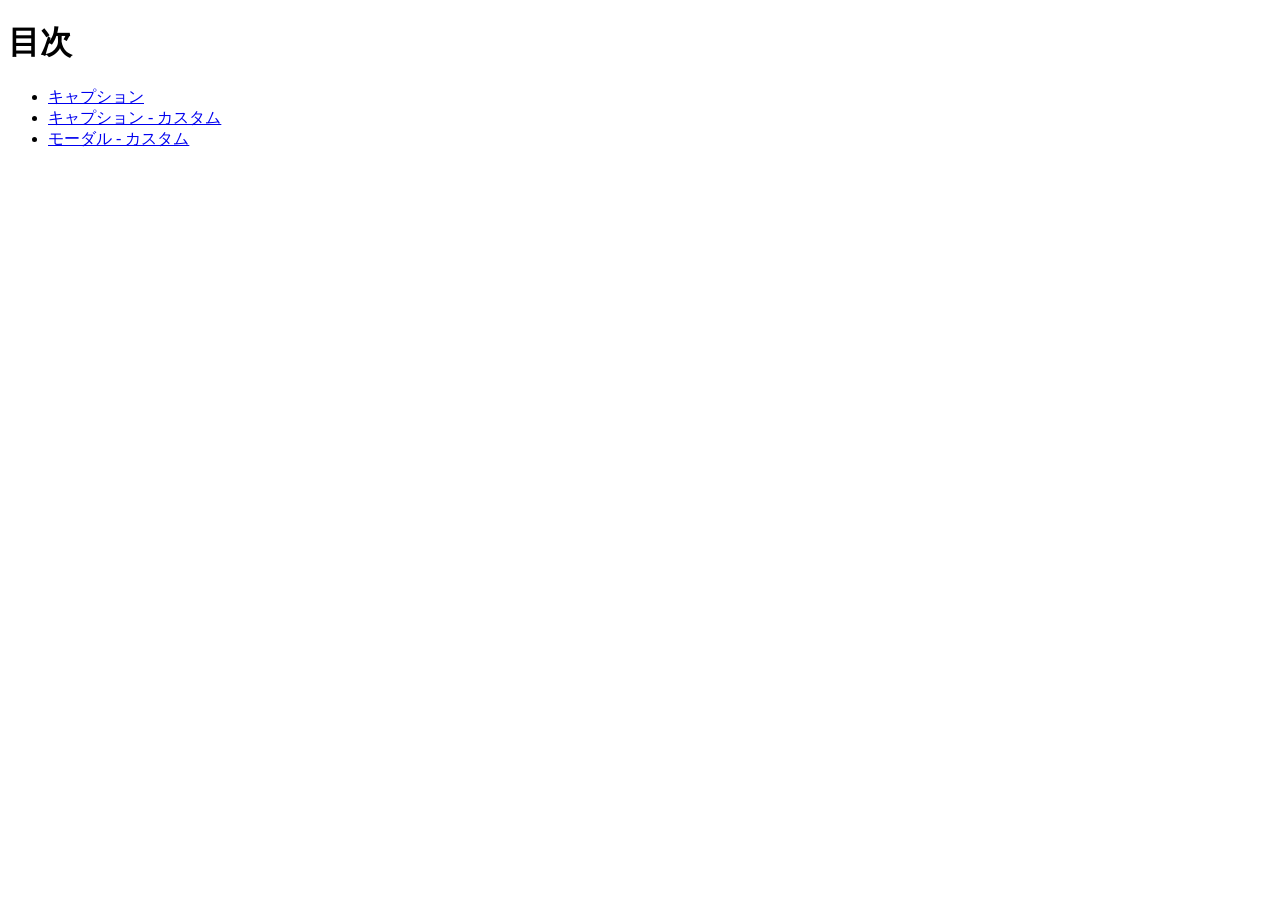
<file: index.html>
<!doctype html>
<html lang="ja">
  <head>
    <meta charset="utf-8">
    <title>20260716-js</title>
  </head>

  <body>
    <h1>目次</h1>
    <ul>
      <li><a href="caption/index.html">キャプション</a></li>
      <li><a href="caption-custom/index.html">キャプション - カスタム</a></li>
      <li><a href="freedom/index.html">モーダル - カスタム</a></li>
    </ul>
  </body>
</html>
</file>
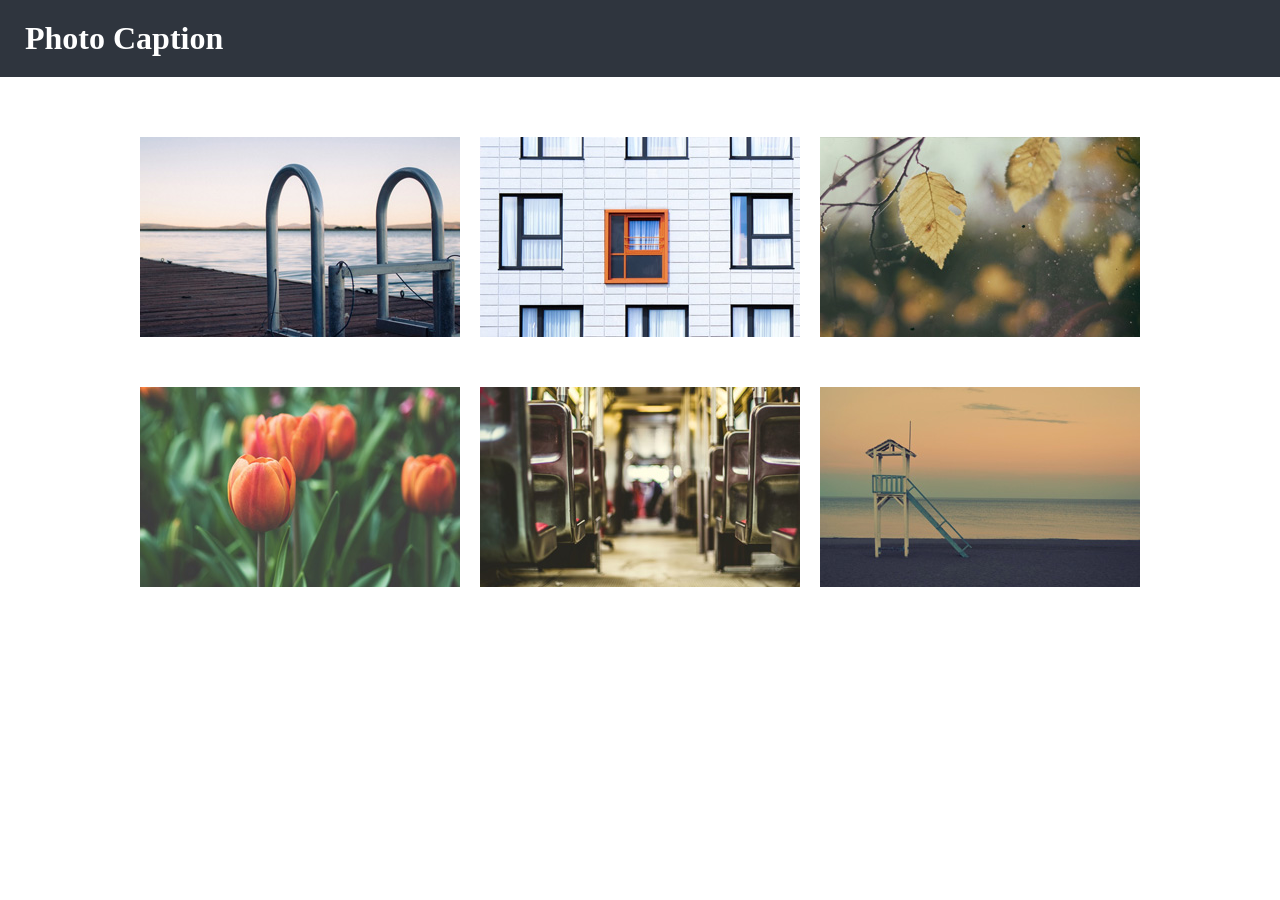
<file: caption-custom/index.html>
<!DOCTYPE html>
<html lang="ja">
<head>
    <meta charset="UTF-8">
    <title>キャプション</title>
    <link rel="stylesheet" href="style.css">
    <!-- jQuery本体 -->
<script src="https://code.jquery.com/jquery-3.7.1.min.js" integrity="sha256-/JqT3SQfawRcv/BIHPThkBvs0OEvtFFmqPF/lYI/Cxo=" crossorigin="anonymous"></script>
</head>
<body>
    <header>
        <h1>Photo Caption</h1>
    </header>

    <main>
        <ul>
            <li>
                <img src="img/img1.jpg" alt="photo1：Lorem ipsum dolor sit amet, consectetur adipiscing elit, sed do eiusmod tempor incididunt ut labore et dolore magna aliqua.">
            </li>
            
            <li>
                <img src="img/img2.jpg" alt="photo2：Lorem ipsum dolor sit amet, consectetur adipiscing elit, sed do eiusmod tempor incididunt ut labore et dolore magna aliqua.">
            </li>
            
            <li>
                <img src="img/img3.jpg" alt="photo3：Lorem ipsum dolor sit amet, consectetur adipiscing elit, sed do eiusmod tempor incididunt ut labore et dolore magna aliqua.">
            </li>

            <li>
                <img src="img/img4.jpg" alt="photo4：Lorem ipsum dolor sit amet, consectetur adipiscing elit, sed do eiusmod tempor incididunt ut labore et dolore magna aliqua.">
            </li>

            <li>
                <img src="img/img5.jpg" alt="photo5：Lorem ipsum dolor sit amet, consectetur adipiscing elit, sed do eiusmod tempor incididunt ut labore et dolore magna aliqua.">
            </li>
            
            <li>
                <img src="img/img6.jpg" alt="photo6：Lorem ipsum dolor sit amet, consectetur adipiscing elit, sed do eiusmod tempor incididunt ut labore et dolore magna aliqua.">
            </li>
        </ul>
    </main>

    <script src="script.js"></script>

</body>
</html>
</file>
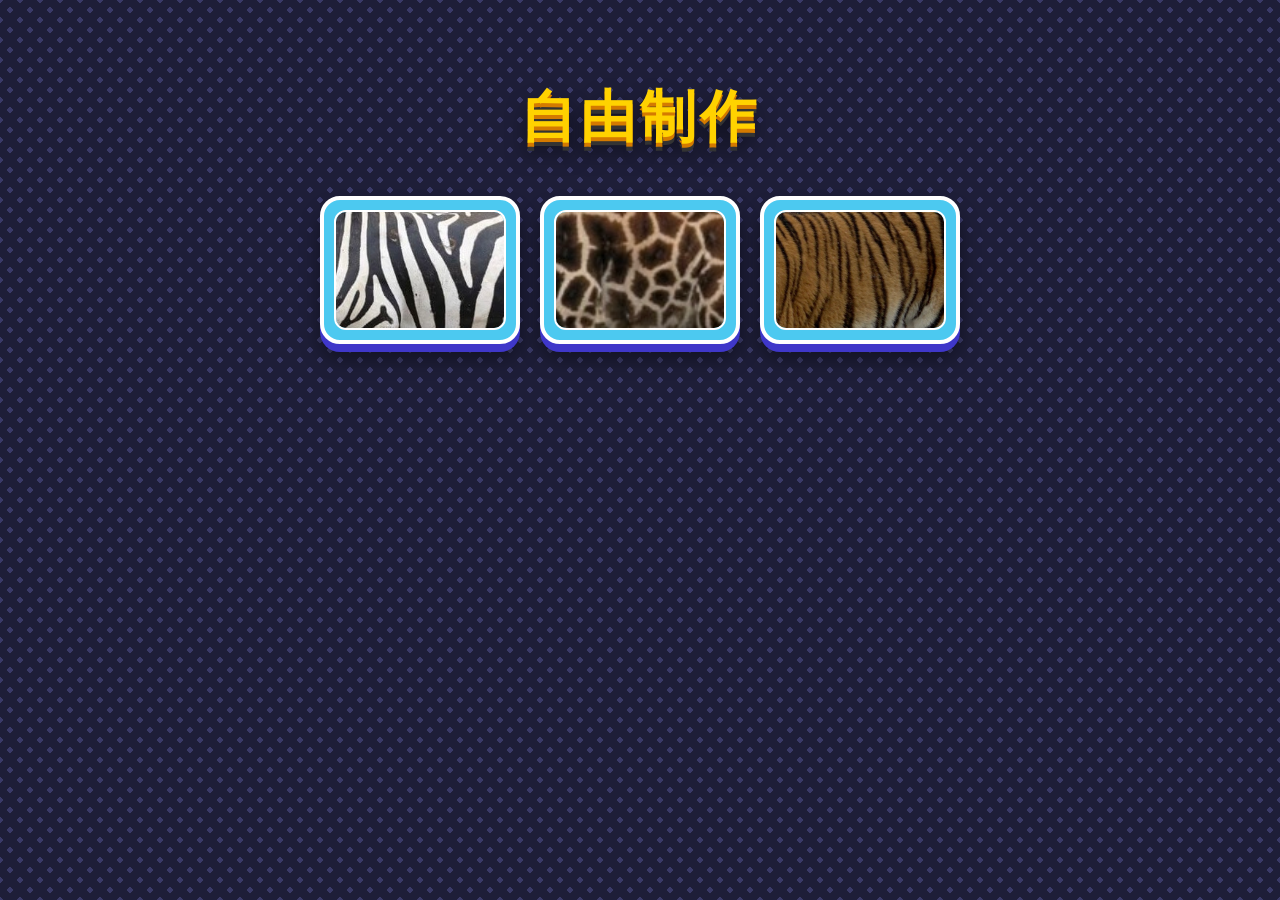
<file: freedom/index.html>
<!DOCTYPE html>
<html lang="ja">
<head>
    <meta charset="UTF-8">
    <title>自由制作</title>
    <link rel="stylesheet" href="style.css">
</head>
<body>
     <h1>自由制作</h1>

    <main>
        <ul>
            <li>
                <a href="img/animal_2993_01.jpg">
                    <img src="img/animal_2993_01のコピー .jpg" alt="Photo 1">
                </a>
            </li>
            <li>
                <a href="img/AS20250821001607.jpg">
                    <img src="img/AS20250821001607 2.jpg" alt="Photo 2">
                </a>
            </li>
            <li>
                <a href="img/P.t.altaica_Tomak_Male.jpg">
                    <img src="img/P.t.altaica_Tomak_Maleのコピー.jpg" alt="Photo 3">
                </a>
            </li>
        </ul>
    </main>

    <!-- jQuery本体 -->
<script src="https://code.jquery.com/jquery-3.7.1.min.js" integrity="sha256-/JqT3SQfawRcv/BIHPThkBvs0OEvtFFmqPF/lYI/Cxo=" crossorigin="anonymous"></script>
<script src="script.js"></script>
</body>
</html>
</file>
<file: caption-custom/style.css>
@charset "utf-8";

* {
    box-sizing: border-box;
}

body {
    margin: 0;
    color: #333;
}

header h1 {
    padding: 20px 25px;
    color: #fff;
    background: #2f353e;
    margin: 0;
}

main {
    width: 1000px;
    margin: 0 auto;
    padding: 60px 0;
}

main ul {
    padding: 0;
    margin: 0;
    list-style: none;
    display: flex;
    flex-wrap: wrap;
    width: 100%;
}

main li {
    cursor: pointer;
    position: relative;
    width: 320px;
    margin: 0 20px 50px 0;
    color: #fff;
    line-height: 2em;
}

main li:nth-child(3n) {
    margin-right: 0;
}

main li img {
vertical-align: bottom;
/* 画像のサイズ調整 */
width: 100%;
height: 200px;
object-fit: cover;
}

/* キャプション */
main div {
    position: absolute;
    top: 0;
    left: 0;
    width: 100%;
    height: 100%;
    padding: 20px;
    background: rgba(17, 179, 179, .7);
    /* デフォルトで非表示 */
    display: none;
}

main p {
    position: relative;
    top: 10px;
    margin: 0;
}
</file>
<file: freedom/style.css>
@charset "utf-8";

/* クイズゲーム風のフォントと全体の基本設定 */
* {
    box-sizing: border-box;
    font-family: 'Helvetica Neue', Arial, 'Hiragino Kaku Gothic ProN', sans-serif;
}

body {
    background: #1e1e38; /* ゲームの夜空や宇宙をイメージした深いネイビー */
    background-image: radial-gradient(#3a3a68 20%, transparent 20%),
                      radial-gradient(#3a3a68 20%, transparent 20%);
    background-size: 20px 20px;
    background-position: 0 0, 10px 10px; /* ドット絵風の背景パターン */
    margin: 0;
    padding: 0;
    color: #fff;
}

/* ゲームのタイトルロゴ風ヘッダー */
h1 {
    margin: 80px 0 40px;
    color: #ffd200; /* ゴールドイエロー */
    font-size: 3.5em;
    text-align: center;
    text-shadow: 
        0 4px 0 #d47a00,
        0 8px 0 #333,
        0 12px 20px rgba(0,0,0,0.6); /* 立体感のある3D文字 */
    letter-spacing: 4px;
}

main {
    width: 100%;
    max-width: 680px;
    margin: auto;
    padding: 0 20px;
}

/* クイズの選択肢（リスト）をゲームの選択ボタン風に */
ul {
    width: 100%;
    margin: 0 auto;
    padding: 0;
    display: flex;
    justify-content: space-around;
    gap: 20px;
    list-style: none;
}

ul li {
    flex: 1;
}

/* 選択肢ボタンのリンク */
ul li a {
    display: block;
    background: #4cc9f0; /* 鮮やかなブルー */
    border: 4px solid #fff;
    border-radius: 20px;
    padding: 10px;
    box-shadow: 
        0 8px 0 #3f37c9, /* 立体的なボタンの底 */
        0 15px 20px rgba(0,0,0,0.4);
    transition: all 0.1s ease-in-out;
    cursor: pointer;
}

/* ホバー（マウスをのせたとき）とクリック時のアニメーション */
ul li a:hover {
    background: #f72585; /* ネオンピンクに変色！ */
    transform: translateY(-4px);
    box-shadow: 
        0 12px 0 #b5179e,
        0 20px 25px rgba(0,0,0,0.5);
}

ul li a:active {
    transform: translateY(6px); /* 押し込まれたような動き */
    box-shadow: 
        0 2px 0 #b5179e,
        0 5px 10px rgba(0,0,0,0.5);
}

/* サムネイル画像 */
ul img {
    width: 100%;
    height: 120px;
    object-fit: cover;
    border-radius: 12px;
    border: 2px solid #fff;
    display: block;
}


/* ==========================================
   JSで追加されるモーダル（正解画面・詳細画面風）
========================================== */

/* 背景（遮断幕） */
#bg {
    position: fixed;
    left: 0;
    top: 0;
    width: 100%;
    height: 100%;
    background: rgba(15, 15, 30, 0.85); /* ダークな透過背景 */
    backdrop-filter: blur(5px); /* 背景をボカしてゲームの演出風に */
    z-index: 9998;
}

/* ポップアップ（正解・クイズ詳細風ウィンドウ） */
#photo {
    position: fixed;
    top: 0;
    left: 0;
    right: 0;
    bottom: 0;
    margin: auto;
    width: 90%;
    max-width: 600px;
    height: 450px;
    background: #2b2b4d; /* ダークなゲームメニュー風ウィンドウ */
    border: 8px solid #ffd200; /* ゴールドの太い枠線 */
    border-radius: 30px;
    box-shadow: 
        0 20px 0 #d47a00, /* 3D風の枠線の底 */
        0 30px 50px rgba(0,0,0,0.8);
    z-index: 9999;
    padding: 20px;
    display: flex;
    flex-direction: column;
    align-items: center;
    justify-content: center;
    overflow: hidden;
}

/* モーダル内の画像 */
#photo img {
    max-width: 100%;
    max-height: 85%;
    object-fit: contain;
    border-radius: 15px;
    border: 4px solid #fff;
    box-shadow: 0 10px 20px rgba(0,0,0,0.5);
}

/* 「閉じる」を促すテキスト風に下に余白をつける（おまけ） */
#photo::after {
    content: "▲ CLICK TO CLOSE ▲";
    display: block;
    margin-top: 15px;
    font-size: 0.9em;
    font-weight: bold;
    color: #ffd200;
    letter-spacing: 2px;
    animation: blink 1.2s infinite; /* ピコピコ点滅するアニメーション */
}

/* 点滅アニメーション */
@keyframes blink {
    0%, 100% { opacity: 1; }
    50% { opacity: 0.3; }
}
</file>
